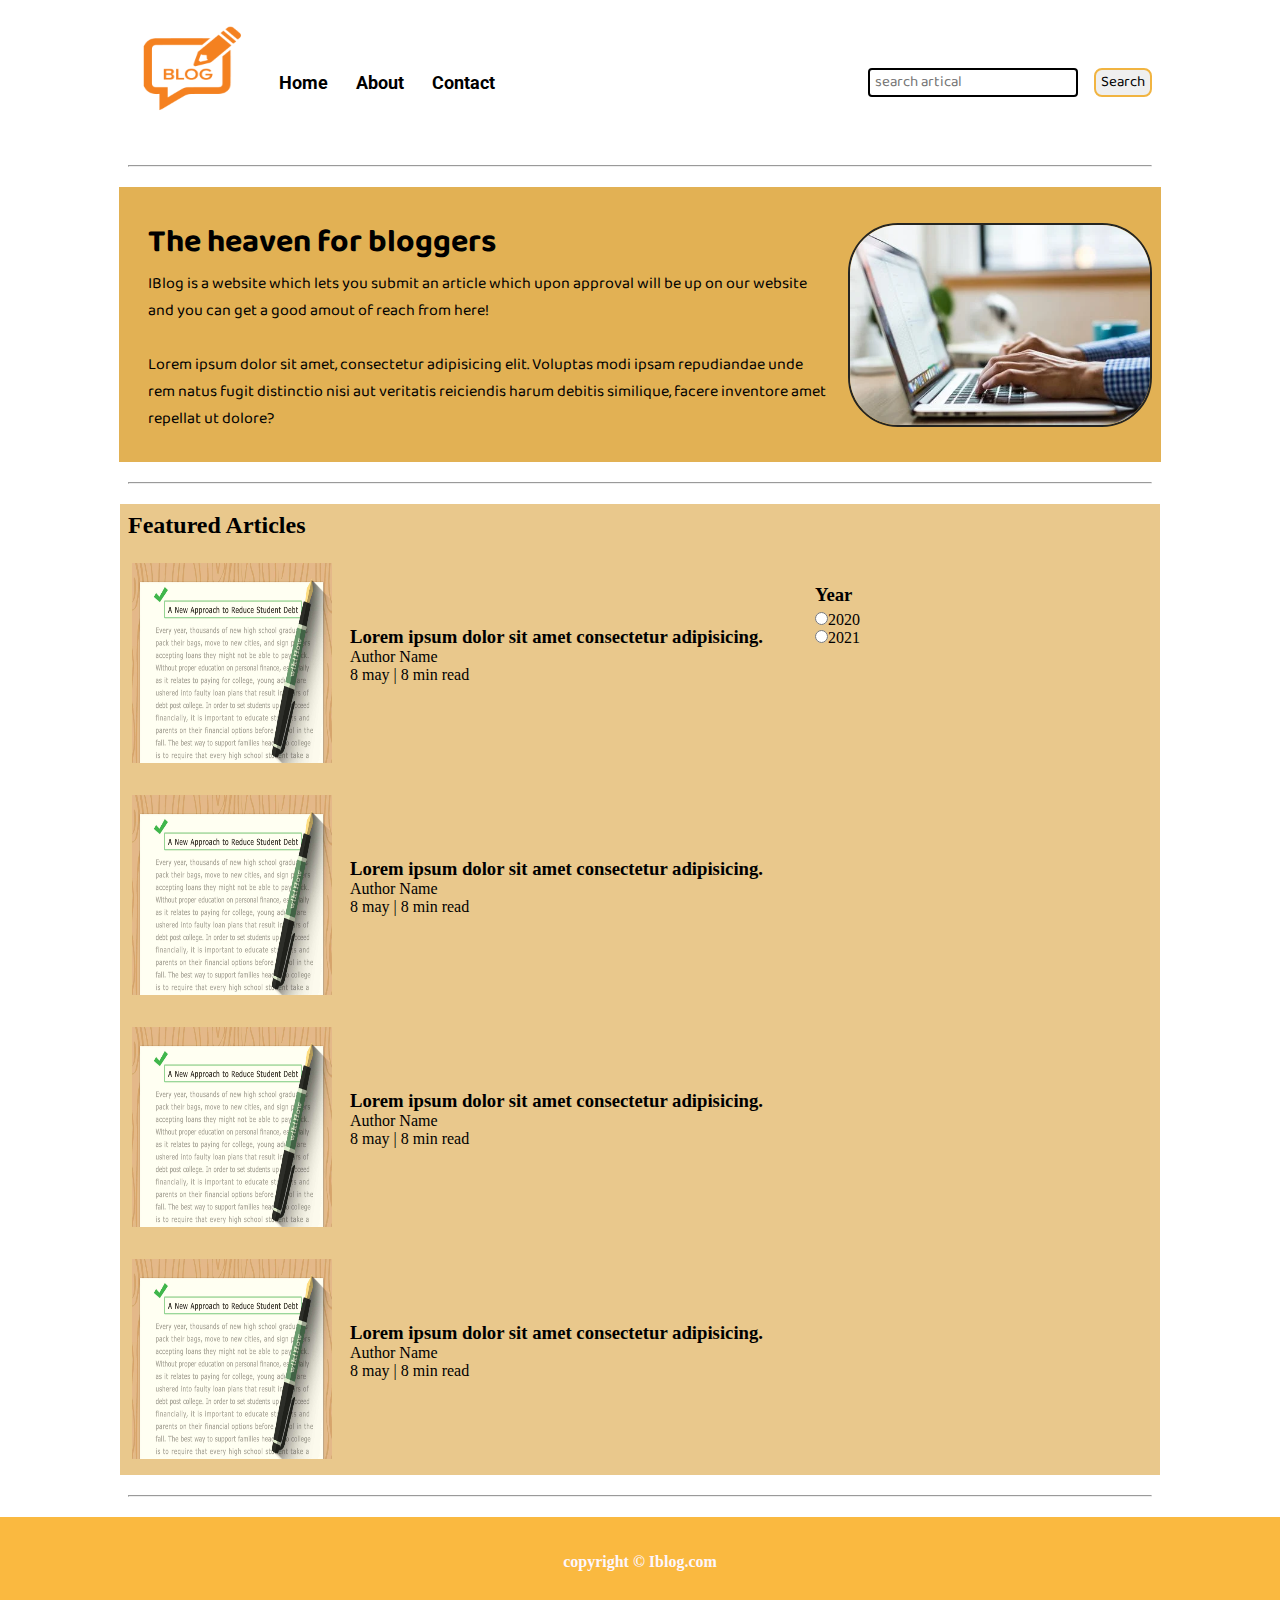
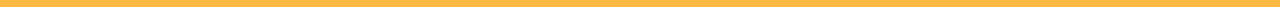
<file: ResponsiveBlogTemplete/index.html>
<!DOCTYPE html>
<html lang="en">
  <head>
    <meta charset="UTF-8" />
    <meta http-equiv="X-UA-Compatible" content="IE=edge" />
    <meta name="viewport" content="width=device-width, initial-scale=1.0" />
    <link rel="stylesheet" href="css/utility.css" />
    <link rel="stylesheet" href="css/style.css" />
    <link rel="stylesheet" href="css/mobile.css">
    <title>Heaven for bloggers</title>
  </head>
  <body>
    <nav class="navigation max-width-1 m-auto">
      <div class="nav-left">
        <span class="logo">
          <img src="img/blog_logo.png" alt="">
        </span>
        <ul>
          <li><a href="/">Home</a></li>
          <li><a href="#">About</a></li>
          <li><a href="/contact.html">Contact</a></li>
        </ul>
      </div>
      <div class="nav-right">
        <form action="/search.html" method="get">
        <input class="search-input type="text" name="query" placeholder="search artical">
        <button class="btn">Search</button>
        </form>
      </div>
    </nav>
    <div class="max-width-1 m-auto">
      <hr>
    </div>
    <div class="content max-width-1 m-auto">
      <div class="left-content">
        <h1>The heaven for bloggers</h1>
        <p>
          IBlog is a website which lets you submit an article which upon
          approval will be up on our website and you can get a good amout of
          reach from here!
        </p>
        <br />
        <p>
          Lorem ipsum dolor sit amet, consectetur adipisicing elit. Voluptas
          modi ipsam repudiandae unde rem natus fugit distinctio nisi aut
          veritatis reiciendis harum debitis similique, facere inventore amet
          repellat ut dolore?
        </p>
      </div>
      <div class="right-content">
        <img src="img/home.webp" alt="IBLOG" />
      </div>
    </div>
    <div class="max-width-1 m-auto"><hr></div>
    <div class="home-articles max-width-1 m-auto font2">
      <h2>Featured Articles</h2>
      <div class="home-article">
        <div class="home-article-img">
          <img src="img/article1.jpg" alt="article" />
        </div>

        <div class="home-article-content font1">
          <div class="year-box">
            <h3>Year</h3>
            <div>
              <input type="radio" name="year" id="">2020
            </div>
            <input type="radio" name="year" id="">2021

          </div>
          <a href="/blog.html"><h3>Lorem ipsum dolor sit amet consectetur adipisicing.</h3></a>
        <div>Author Name</div>
          <span>8 may | 8 min read</span>
        </div>
      </div>
      <div class="home-article">
        <div class="home-article-img">
          <img src="img/article1.jpg" alt="article" />
        </div>

        <div class="home-article-content font1">
          <a href="/blog.html"><h3>Lorem ipsum dolor sit amet consectetur adipisicing.</h3></a>
          <div>Author Name</div>
          <span>8 may | 8 min read</span>
        </div>
      </div>
      <div class="home-article">
        <div class="home-article-img">
          <img src="img/article1.jpg" alt="article" />
        </div>

        <div class="home-article-content font1">
          <a href="/blog.html"><h3>Lorem ipsum dolor sit amet consectetur adipisicing.</h3></a>
          <div>Author Name</div>
          <span>8 may | 8 min read</span>
        </div>
      </div>
      <div class="home-article">
        <div class="home-article-img">
          <img src="img/article1.jpg" alt="article" />
        </div>

        <div class="home-article-content font1">
          <a href="/blog.html"><h3>Lorem ipsum dolor sit amet consectetur adipisicing.</h3></a>
          <div>Author Name</div>
          <span>8 may | 8 min read</span>
        </div>
      </div>
    </div>
    <div class="max-width-1 m-auto"><hr></div>


    <div class="footer">
      <p>copyright &copy; Iblog.com</p>
    </div>
  </body>
</html>
</file>
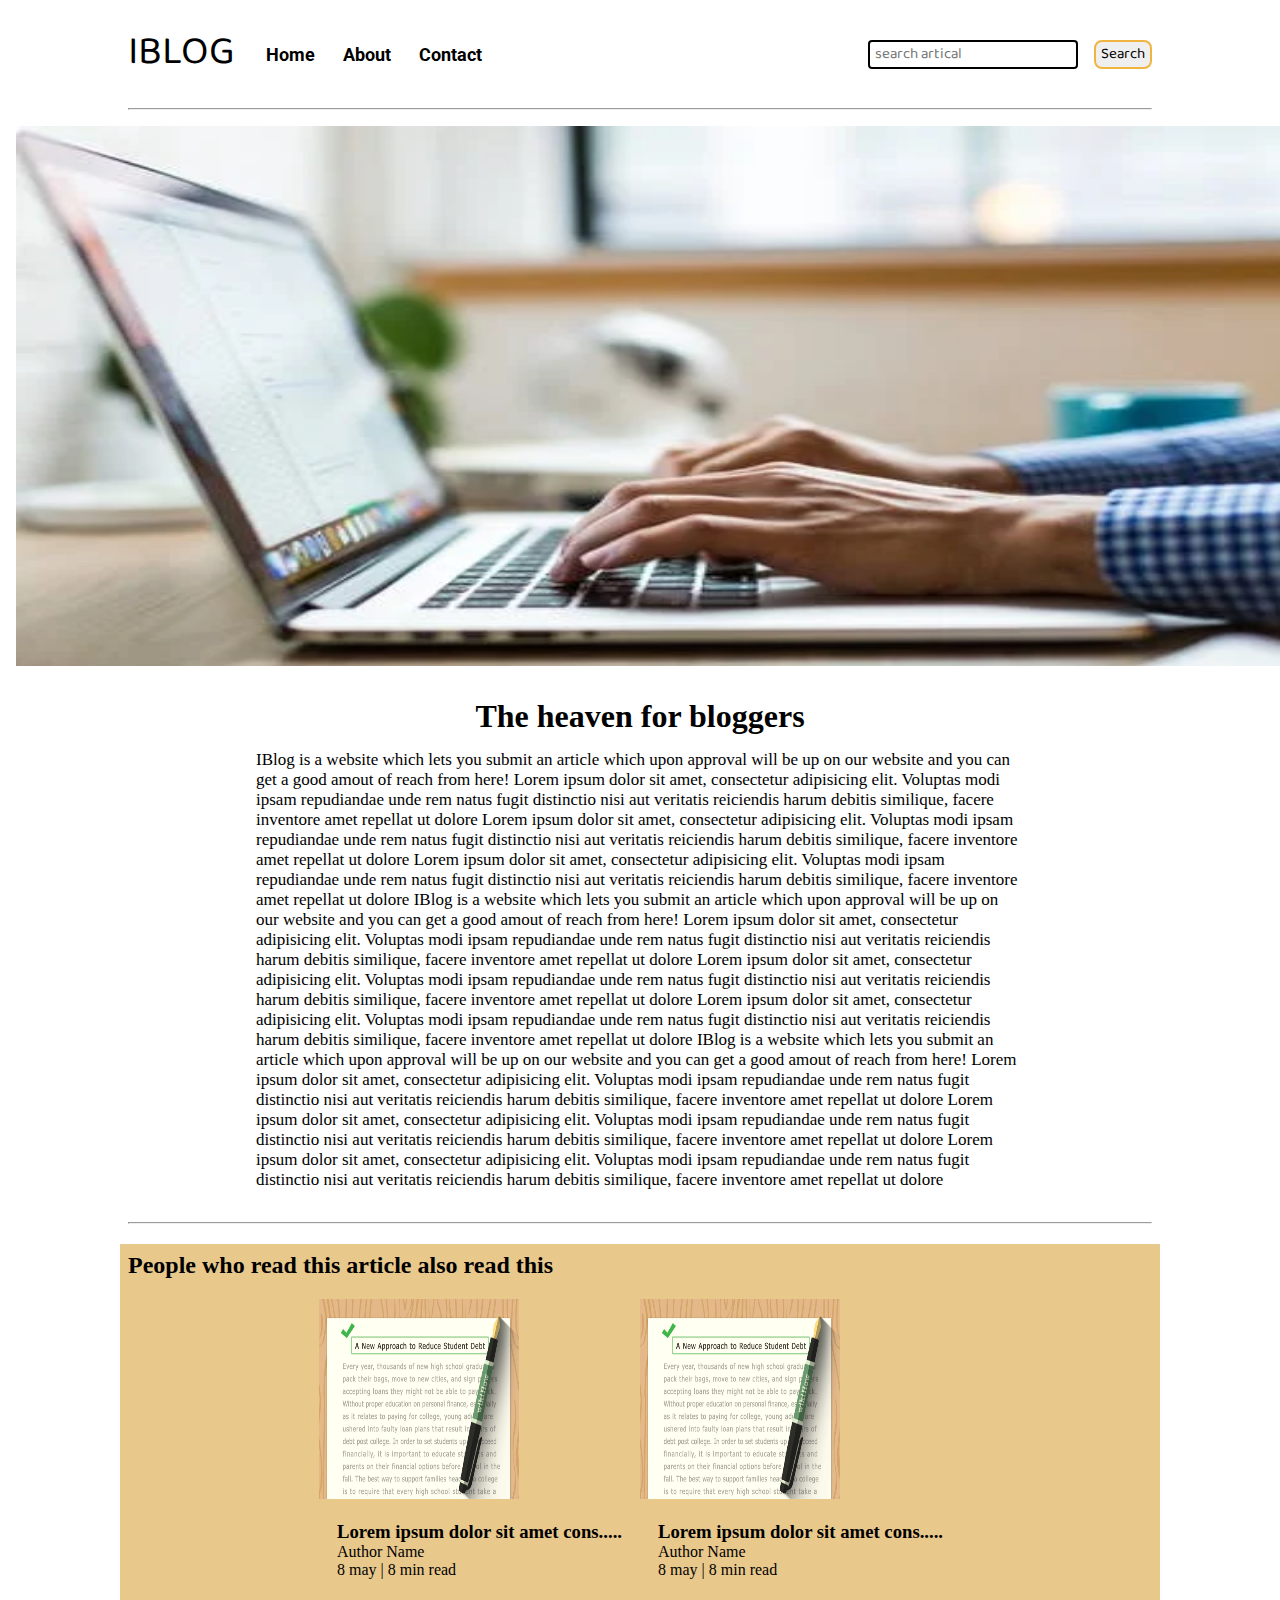
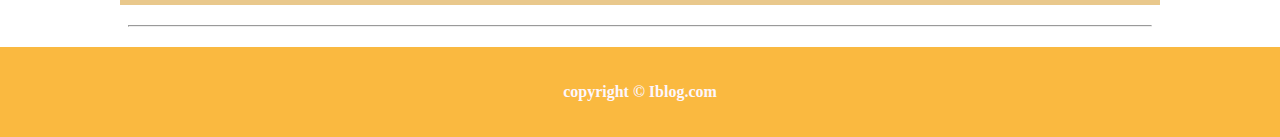
<file: ResponsiveBlogTemplete/blog.html>
<!DOCTYPE html>
<html lang="en">
  <head>
    <meta charset="UTF-8" />
    <meta http-equiv="X-UA-Compatible" content="IE=edge" />
    <meta name="viewport" content="width=device-width, initial-scale=1.0" />
    <link rel="stylesheet" href="css/utility.css" />
    <link rel="stylesheet" href="css/style.css" />
    <link rel="stylesheet" href="css/blog.css">
    <link rel="stylesheet" href="css/mobile.css">
    <title>Heaven for bloggers</title>
  </head>
  <body>
    <nav class="navigation max-width-1 m-auto">
      <div class="nav-left">
        <span>IBLOG</span>
        <ul>
          <li><a href="/">Home</a></li>
          <li><a href="#">About</a></li>
          <li><a href="/contact.html">Contact</a></li>
        </ul>
      </div>
      <div class="nav-right">
        <form action="/search.html" method="get">
        <input class="search-input type="text" name="query" placeholder="search artical">
        <button class="btn">Search</button>
        </form>
      </div>
    </nav>
    <div class="max-width-1 m-auto">
      <hr>
    </div>
    <div class="blogpost-img">
      <img src="img/home.webp" alt="">
    
    </div>
    <div class=" m-auto blog-post-content max-width-2 m-auto my-2">
        <h1>The heaven for bloggers</h1>
        <p>
          IBlog is a website which lets you submit an article which upon
          approval will be up on our website and you can get a good amout of
          reach from here!
          Lorem ipsum dolor sit amet, consectetur adipisicing elit. Voluptas
          modi ipsam repudiandae unde rem natus fugit distinctio nisi aut
          veritatis reiciendis harum debitis similique, facere inventore amet
          repellat ut dolore
          Lorem ipsum dolor sit amet, consectetur adipisicing elit. Voluptas
          modi ipsam repudiandae unde rem natus fugit distinctio nisi aut
          veritatis reiciendis harum debitis similique, facere inventore amet
          repellat ut dolore
          Lorem ipsum dolor sit amet, consectetur adipisicing elit. Voluptas
          modi ipsam repudiandae unde rem natus fugit distinctio nisi aut
          veritatis reiciendis harum debitis similique, facere inventore amet
          repellat ut dolore
          IBlog is a website which lets you submit an article which upon
          approval will be up on our website and you can get a good amout of
          reach from here!
          Lorem ipsum dolor sit amet, consectetur adipisicing elit. Voluptas
          modi ipsam repudiandae unde rem natus fugit distinctio nisi aut
          veritatis reiciendis harum debitis similique, facere inventore amet
          repellat ut dolore
          Lorem ipsum dolor sit amet, consectetur adipisicing elit. Voluptas
          modi ipsam repudiandae unde rem natus fugit distinctio nisi aut
          veritatis reiciendis harum debitis similique, facere inventore amet
          repellat ut dolore
          Lorem ipsum dolor sit amet, consectetur adipisicing elit. Voluptas
          modi ipsam repudiandae unde rem natus fugit distinctio nisi aut
          veritatis reiciendis harum debitis similique, facere inventore amet
          repellat ut dolore
          IBlog is a website which lets you submit an article which upon
          approval will be up on our website and you can get a good amout of
          reach from here!
          Lorem ipsum dolor sit amet, consectetur adipisicing elit. Voluptas
          modi ipsam repudiandae unde rem natus fugit distinctio nisi aut
          veritatis reiciendis harum debitis similique, facere inventore amet
          repellat ut dolore
          Lorem ipsum dolor sit amet, consectetur adipisicing elit. Voluptas
          modi ipsam repudiandae unde rem natus fugit distinctio nisi aut
          veritatis reiciendis harum debitis similique, facere inventore amet
          repellat ut dolore
          Lorem ipsum dolor sit amet, consectetur adipisicing elit. Voluptas
          modi ipsam repudiandae unde rem natus fugit distinctio nisi aut
          veritatis reiciendis harum debitis similique, facere inventore amet
          repellat ut dolore
        </p>
      </div>

    </div>
    <div class="max-width-1 m-auto"><hr></div>
    <div class="home-articles max-width-1 m-auto font2">
      <h2>People who read this article also read this</h2>
      <div class="row">
      <div class="home-article-more">
        <div class="home-article-img">
          <img src="img/article1.jpg" alt="article" />
        </div>

        <div class="home-article-content font1">
          <a href="/blog.html"><h3>Lorem ipsum dolor sit amet cons.....</h3></a>
        <div>Author Name</div>
          <span>8 may | 8 min read</span>
        </div>
      </div>
      <div class="home-article-more">
        <div class="home-article-img">
          <img src="img/article1.jpg" alt="article" />
        </div>

        <div class="home-article-content font1">
          <a href="/blog.html"><h3>Lorem ipsum dolor sit amet cons.....</h3></a>
          <div>Author Name</div>
          <span>8 may | 8 min read</span>
        </div>
        
      </div>
    
      </div>
      </div>
    
    <div class="max-width-1 m-auto"><hr></div>


    <div class="footer">
      <p>copyright &copy; Iblog.com</p>
    </div>
  </body>
</html>
</file>
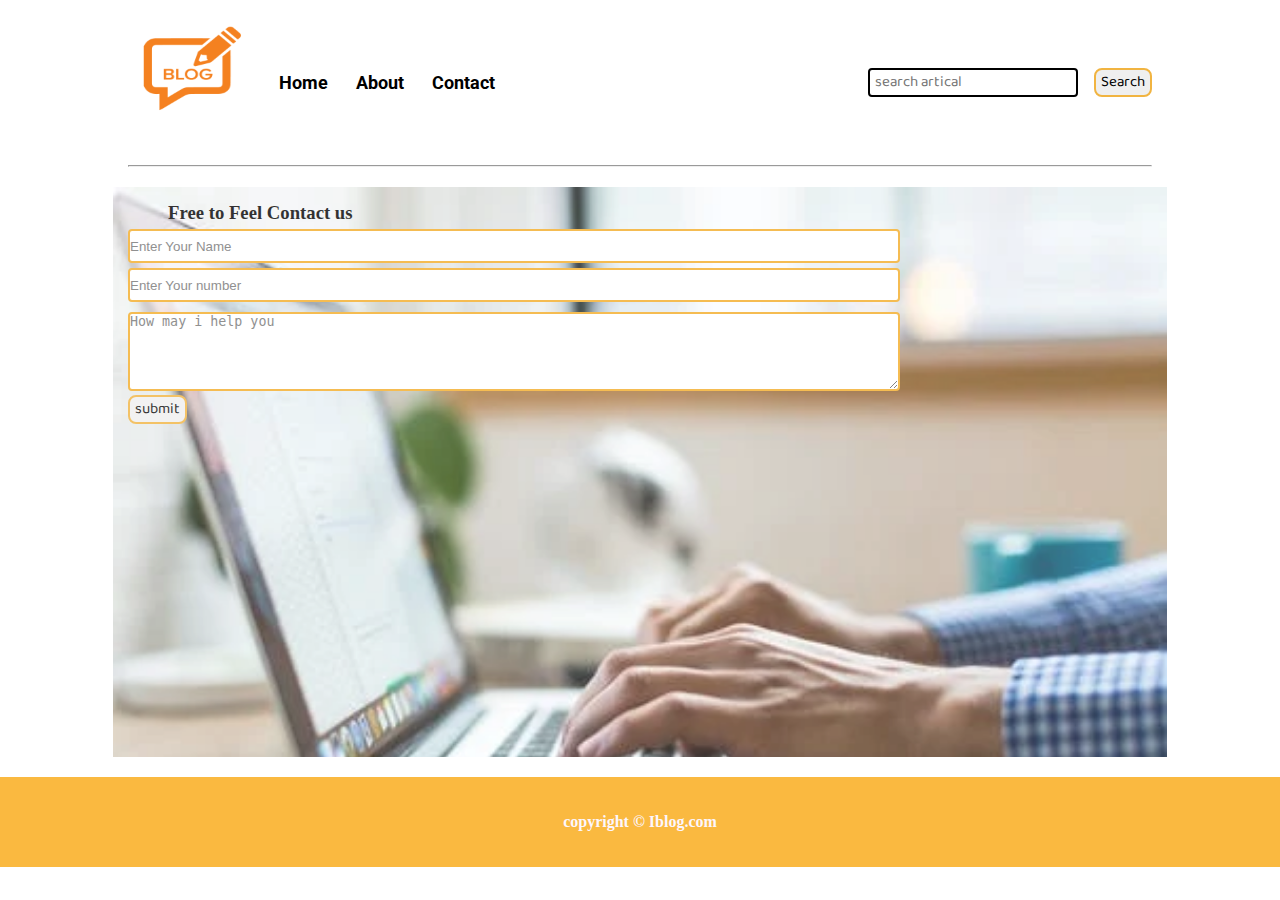
<file: ResponsiveBlogTemplete/contact.html>
<!DOCTYPE html>
<html lang="en">
  <head>
    <meta charset="UTF-8" />
    <meta http-equiv="X-UA-Compatible" content="IE=edge" />
    <meta name="viewport" content="width=device-width, initial-scale=1.0" />
    <link rel="stylesheet" href="css/utility.css" />
    <link rel="stylesheet" href="css/style.css" />
    <link rel="stylesheet" href="contact.css">
    <link rel="stylesheet" href="css/mobile.css">
    
    <title>Heaven for bloggers</title>
  </head>
  <body>
    <nav class="navigation max-width-1 m-auto">
      <div class="nav-left">
        <span class="logo">
          <img src="img/blog_logo.png" alt="">
        </span>
        <ul>
          <li><a href="/">Home</a></li>
          <li><a href="#">About</a></li>
          <li><a href="/contact.html">Contact</a></li>
        </ul>
      </div>
      <div class="nav-right">
        <form action="/search.html" method="get">
        <input class="search-input type="text" name="query" placeholder="search artical">
        <button class="btn">Search</button>
        </form>
      </div>
    </nav>
    <div class="max-width-1 m-auto"><hr></div>
    <div class="contact-content max-width-1 m-auto">
        <h3>Free to Feel Contact us</h3>
    <div class="contact-form">
        <div class="form-box">
            <input type="text" placeholder="Enter Your Name">
        </div>
        <div class="form-box">
            <input type="number" placeholder="Enter Your number">
        </div>
        <div class="form-box">
            <textarea name="text" cols="30" rows="5" placeholder="How may i help you"></textarea>
        </div>
        <div class="form-box">
            <button class="btn">submit</button>
        </div>

    </div>
    </div>
    



    
    

    <div class="footer">
      <p>copyright &copy; Iblog.com</p>
    </div>
  </body>
</html>
</file>
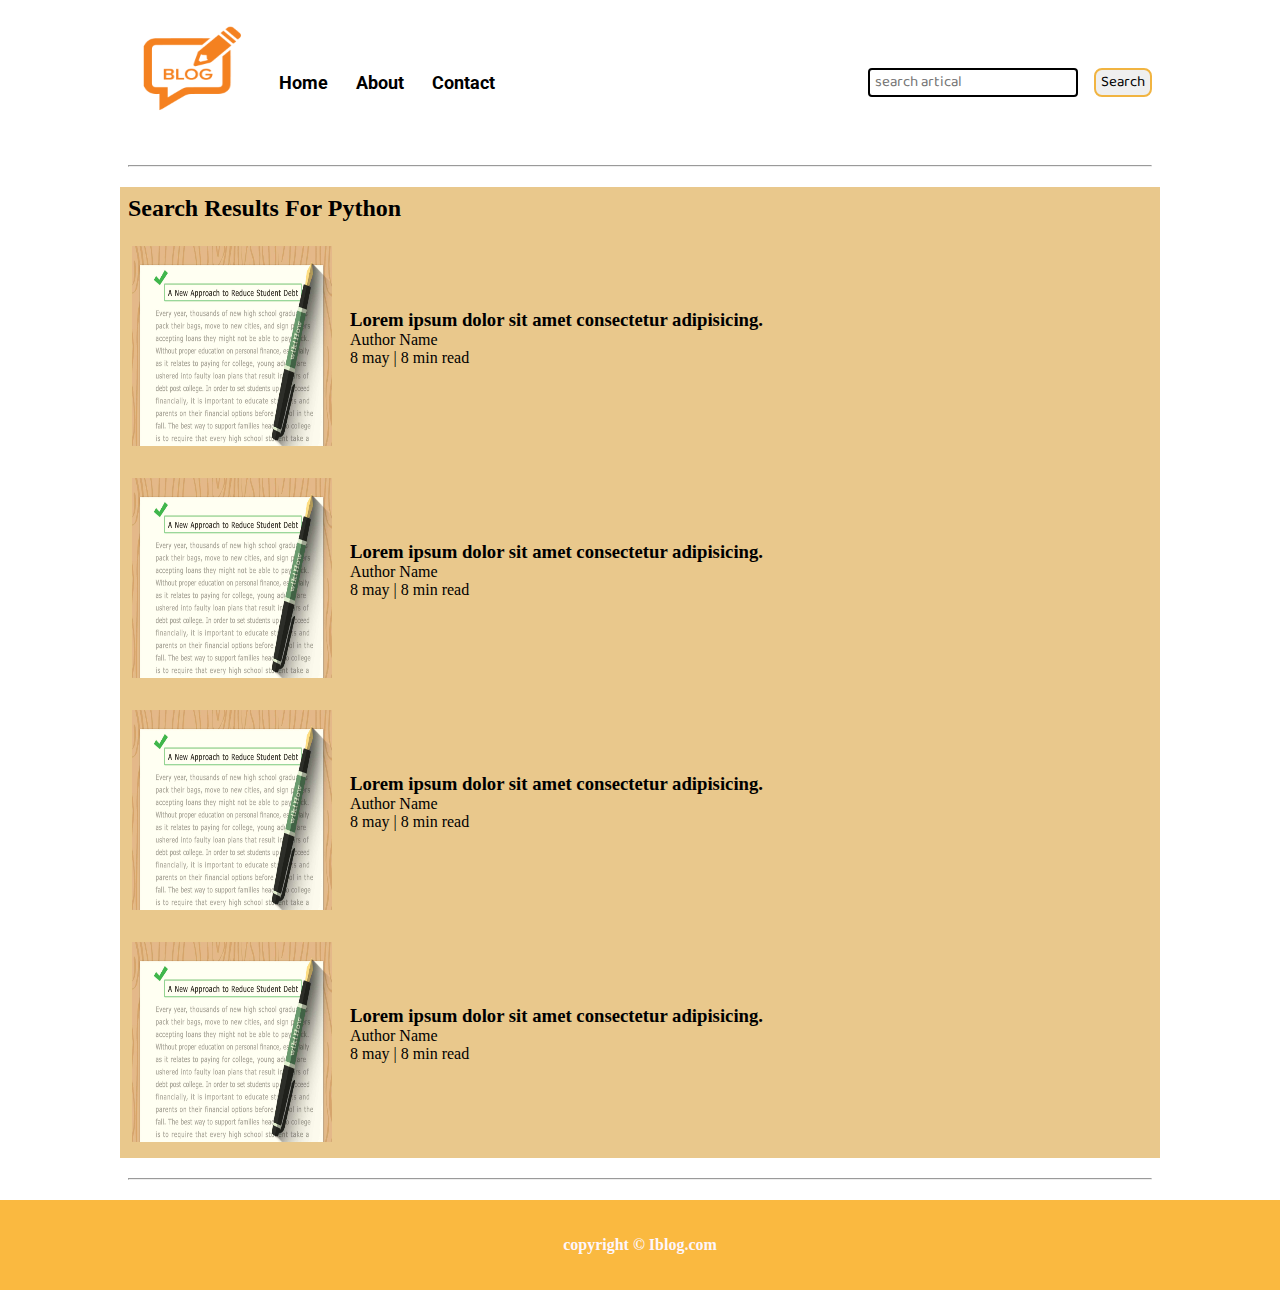
<file: ResponsiveBlogTemplete/search.html>
<!DOCTYPE html>
<html lang="en">
  <head>
    <meta charset="UTF-8" />
    <meta http-equiv="X-UA-Compatible" content="IE=edge" />
    <meta name="viewport" content="width=device-width, initial-scale=1.0" />
    <link rel="stylesheet" href="css/utility.css" />
    <link rel="stylesheet" href="css/style.css" />
    <link rel="stylesheet" href="css/mobile.css">
    <title>Heaven for bloggers</title>
  </head>
  <body>
    <nav class="navigation max-width-1 m-auto">
      <div class="nav-left">
        <span class="logo">
          <img src="img/blog_logo.png" alt="">
        </span>
        <ul>
          <li><a href="/">Home</a></li>
          <li><a href="#">About</a></li>
          <li><a href="/contact.html">Contact</a></li>
        </ul>
      </div>
      <div class="nav-right">
        <form action="/search.html" method="get">
        <input class="search-input type="text" name="query" placeholder="search artical">
        <button class="btn">Search</button>
        </form>
      </div>
    </nav>
    <div class="max-width-1 m-auto">
      <hr />
    </div>
    
    <div class="home-articles max-width-1 m-auto font2">
      <h2>Search Results For Python</h2>
      <div class="home-article">
        <div class="home-article-img">
          <img src="img/article1.jpg" alt="article" />
        </div>

        <div class="home-article-content font1">
          <a href="/blog.html"><h3>Lorem ipsum dolor sit amet consectetur adipisicing.</h3></a>
          <div>Author Name</div>
          <span>8 may | 8 min read</span>
        </div>
      </div>
      <div class="home-article">
        <div class="home-article-img">
          <img src="img/article1.jpg" alt="article" />
        </div>

        <div class="home-article-content font1">
          <a href="/blog.html"><h3>Lorem ipsum dolor sit amet consectetur adipisicing.</h3></a>
          <div>Author Name</div>
          <span>8 may | 8 min read</span>
        </div>
      </div>
      <div class="home-article">
        <div class="home-article-img">
          <img src="img/article1.jpg" alt="article" />
        </div>

        <div class="home-article-content font1">
          <a href="/blog.html"><h3>Lorem ipsum dolor sit amet consectetur adipisicing.</h3></a>
          <div>Author Name</div>
          <span>8 may | 8 min read</span>
        </div>
      </div>
      <div class="home-article">
        <div class="home-article-img">
          <img src="img/article1.jpg" alt="article" />
        </div>

        <div class="home-article-content font1">
          <a href="/blog.html"><h3>Lorem ipsum dolor sit amet consectetur adipisicing.</h3></a>
          <div>Author Name</div>
          <span>8 may | 8 min read</span>
        </div>
      </div>
    </div>
    <div class="max-width-1 m-auto"><hr /></div>


    <div class="footer">
      <p>copyright &copy; Iblog.com</p>
    </div>
  </body>
</html>
</file>
<file: ResponsiveBlogTemplete/css/utility.css>
@import url("https://fonts.googleapis.com/css2?family=Baloo+Bhaijaan+2:wght@600&family=Roboto&display=swap");

:root {
  --main-bg-color: rgb(250, 185, 64);
  --font1: "Baloo Bhaijaan 2", cursive;
  --font2: "Roboto", sans-serif;
}

.font1{
    font-style: var(--font1);
}
.font2{
    font-style: var(--font2);
}
.max-width-1 {
  max-width: 80vw;
}
.max-width-2{
  max-width: 60vw;
}
.m-auto {
  margin: auto;
}
.mx-1{
  margin-left: 23px;
  margin-right: 23px;
}
.my-2{
  margin-top: 32px;
  margin-bottom: 32px;
}
</file>
<file: ResponsiveBlogTemplete/css/style.css>
* {
  margin: 0;
  padding: 0;
}

.navigation {
  margin-top: 20px ;
  font-family: var(--font1);
  /* height: 12vh; */
  /* background-color: rgb(255, 215, 140); */
  display: flex;
  justify-content: space-between;
  align-items: center;
  margin-bottom: 20px;
}
.logo img{
  width: 120px;
  height: 100px;
  
}
.nav-left {
  font-size: 40px;
  display: flex;
}
.nav-left ul {
  display: flex;
  align-items: center;
  margin: 0 17px;
  font-size: 18px;
  font-weight: bold;
}
.nav-left ul li {
  list-style: none;
  margin: 0 14px;
  font-family: var(--font2);
}
.nav-left ul li a:hover {
  color: var(--main-bg-color);
  font-weight: bold;
  transition: all 0.3s ease-in-out;
}
.nav-left ul li a {
  text-decoration: none;
  color: black;
}
.search-input {
  padding: 0 5px;
  font-size: 15px;
  border: 2px solid black;
  border-radius: 4px;
  margin: 0 13px;
  font-family: var(--font1);
}
.btn {
  padding: 0px 5px;
  border: 2px solid rgb(241, 180, 65);
  border-radius: 8px;
  font-size: 15px;
  font-family: var(--font1);
  cursor: pointer;
}
.btn:hover {
  color: white;
  background-color: var(--main-bg-color);
  transition: all 0.3s ease-in-out;
}

.content {
  height: 100%vh;
  padding: 9px;
  margin-top: 20px;
  margin-bottom: 20px;
  background-color: rgb(226, 177, 84);
  display: flex;
  position: relative;
}
.left-content {
  font-family: var(--font1);
  display: flex;
  flex-direction: column;
  justify-content: center;
  padding: 20px;
}
.right-content {
  display: flex;
  justify-self: center;
  align-items: center;
}
.right-content img {
  border: 2px solid rgb(37, 37, 34);
  border-radius: 50px;
  height: 200px;
  margin: auto;
}
.home-articles {
  /* height: 350px; */
  padding: 8px;
  margin-top: 20px;
  margin-bottom: 20px;
  background-color: rgb(233, 200, 140); 
  position: relative;
}
.year-box{
  position: absolute;
  right: 300px;
  top: 80px;
  /* background-color: red; */
}
.year-box div{
  margin-top: 5px;
}
.home-article {
  display: flex;
  padding: 4px;
}
.home-article a{
  text-decoration: none;
  color: black;
}
.home-articles img{
  width: 200px;
  height: 200px;
  margin-top: 20px;
}
.home-article-content{
  align-self: center;
  padding: 18px;
}

.footer {
  height: 10vh;
  margin-top: 20px;
  background-color: var(--main-bg-color);
  display: flex;
  justify-content: center;
  align-items: center;
  color: rgb(253, 246, 253);
  font-weight: bold;
}
</file>
<file: ResponsiveBlogTemplete/css/mobile.css>
@media screen and (max-width: 1000px) {
  .navigation {
    flex-direction: column;
    margin-bottom: 18px;
  }
  .nav-left {
    flex-direction: column;
    text-align: center;
  }
  .nav-left ul li{
      margin-bottom: 5px;
  }
  .right-content {
    display: none;
  }
  .home-article {
    flex-direction: column;
  }
  .home-article-img {
    text-align: center;
  }
  .year-box {
    display: none;
  }
  .row{
   flex-direction: column;
  }
}
</file>
<file: ResponsiveBlogTemplete/css/blog.css>
.blogpost-img{
     height: 60vh;
     margin: 16px; 
}

.blogpost-img img{
    width: 100vw;
    height: 60vh;
}
.blog-post-content h1{
    margin-bottom: 15px;
    text-align: center;
}
.blog-post-content p{
    font-size: 17px;
    font-style: var(--font1);
}
.row{
    display: flex;
    justify-content: center;
    align-items: center;
}
.home-article-more{
    flex-direction: column;
}
.home-article-more a{
    text-decoration: none;
    color : black;

}
</file>
<file: ResponsiveBlogTemplete/contact.css>
.contact-content {
    /* background-color: cadetblue; */
    margin-top: 20px;
    height: 60vh;
    padding: 15px;
    background-image: url('img/home.webp');
    background-size: cover; 
    opacity: 0.8;

}

.contact-content h3{
    margin-bottom: 5px;
    padding-left: 40px;
    font-style: var(--font2);
    font-weight: bold;

}
.form-box input{
    width: 60vw;
    height: 30px;
    margin-bottom: 5px;
    border: 2px solid rgb(243, 172, 39);
    border-radius: 4px;

}
.form-box{
    padding-left: 40spx;
}
.form-box textarea{
    width: 60vw;
    margin-top: 5px;
    border: 2px solid rgb(243, 172, 39);
    border-radius: 4px;
}
</file>
